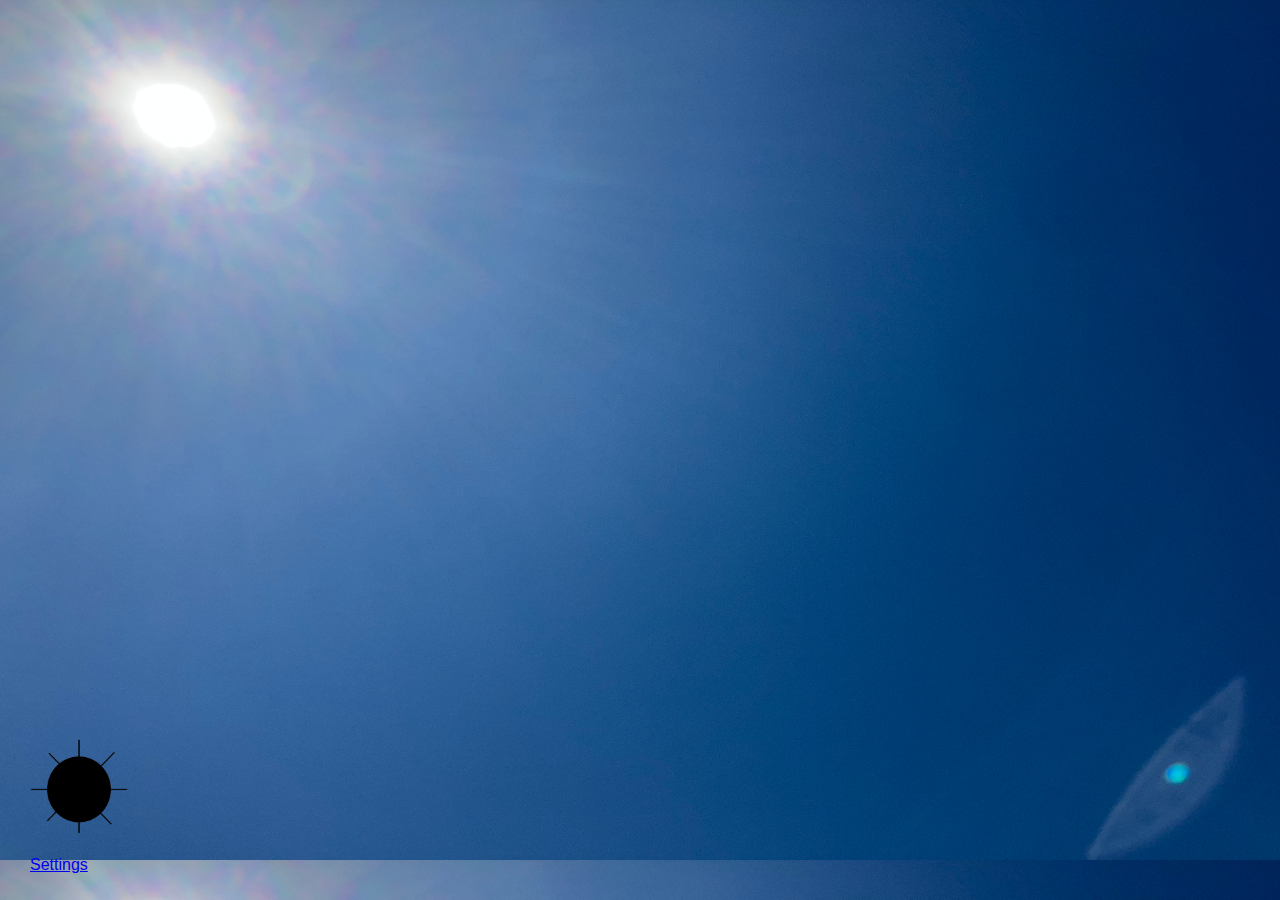
<file: index.html>
<!DOCTYPE html>
<html>
<head>
    <body>
    <link rel="stylesheet" href="stylesheet.css">
<meta charset="UTF-8">
    <meta name="viewport" content="width=device-width, initial-scale=1.0">
        <iframe name="window" height="500px" width="500px"  style="border:none;"></iframe>
       <div class="settings"><a href="System/Settings/index.html" target="window"</a>    <img src="System/Settings/icon.png" style="width:100px;height:100px;">    <p>Settings</p>                </div>
</file>
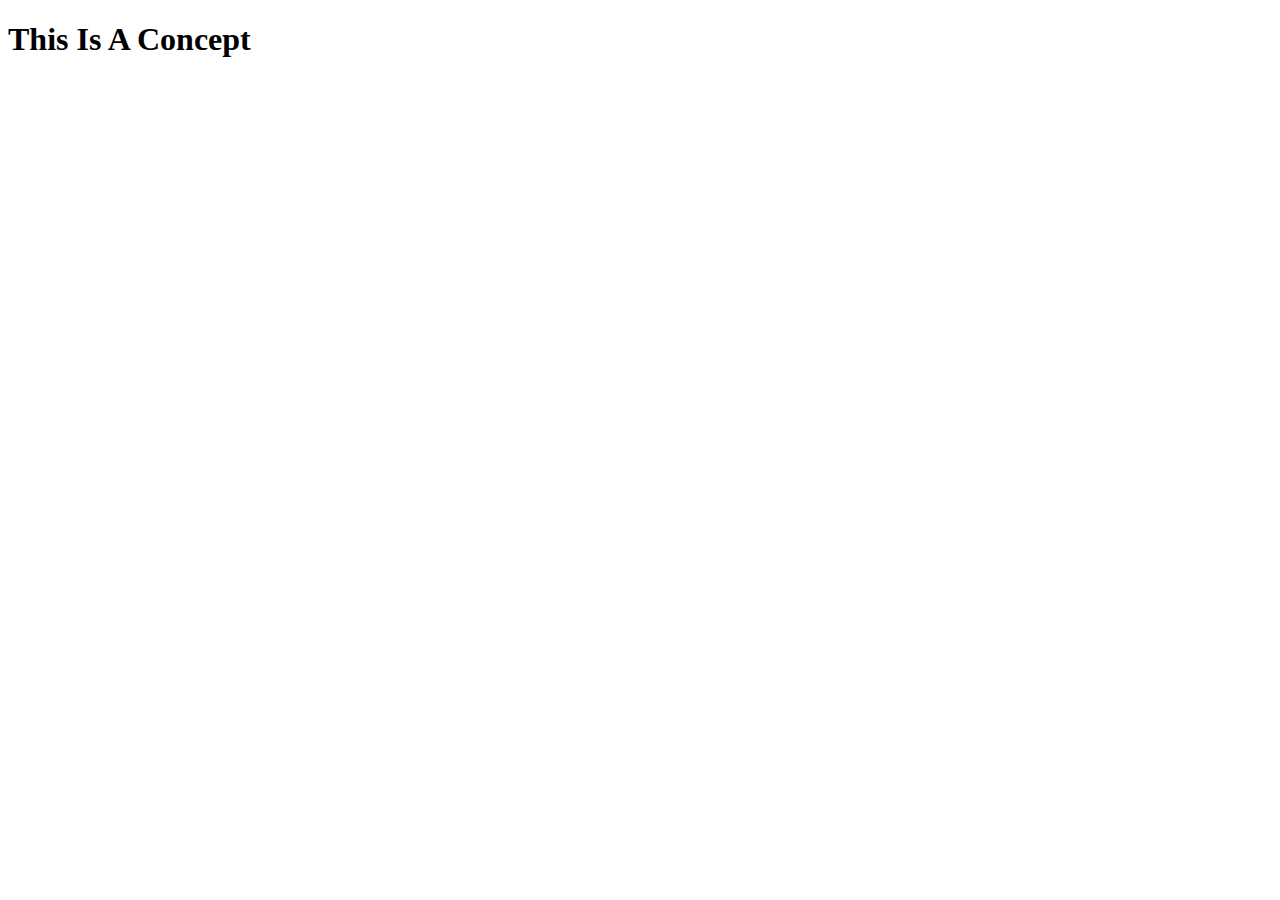
<file: System/Settings.aoap/index.html>
<!DOCTYPE html>
<html>
    <head>
        <style>
            body {
                background-color: white;
            }
        </style>
        </head>
    <body>
        <h1>This Is A Concept</h1>
        </body>
</html>
</
</file>
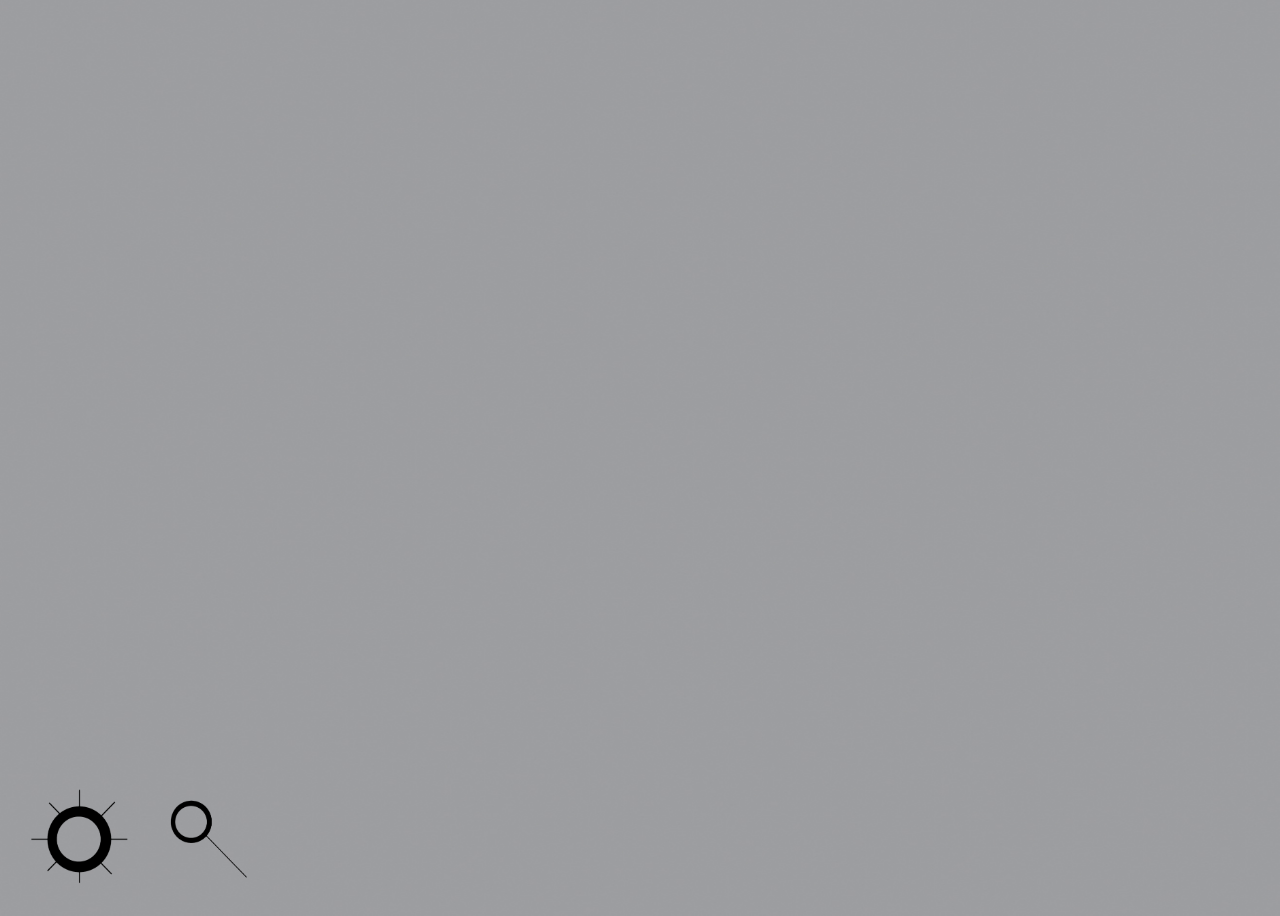
<file: universal/Desktop/index.html>
<!DOCTYPE html>
<!--
<AdvanceOnOS and mischiefWebGUI Default Environment, Powers AdvanceOnOS and mischiefWebGUI>
Copyright (C) <2025>  <AdvanceOnOS Project>

This program is free software; you can redistribute it and/or modify
it under the terms of the GNU General Public License as published by
the Free Software Foundation; either version 2 of the License, or
(at your option) any later version.

This program is distributed in the hope that it will be useful,
but WITHOUT ANY WARRANTY; without even the implied warranty of
MERCHANTABILITY or FITNESS FOR A PARTICULAR PURPOSE.  See the
GNU General Public License for more details.

You should have received a copy of the GNU General Public License along
with this program; if not, write to the Free Software Foundation, Inc.,
51 Franklin Street, Fifth Floor, Boston, MA 02110-1301 USA. --><html>
<head>
    <body>
        <link rel="stylesheet" href="System/Scripts/Wallpaper/Wallpaper.css">
    <link rel="stylesheet" href="System/Scripts/Text/Text.css">
        <link rel="stylesheet" href="System/Scripts/Dock/Dock.css">
<meta charset="UTF-8">
    <meta name="viewport" content="width=device-width, initial-scale=1.0">
        <iframe name="window" height="500px" width="500px" style="border:none;"></iframe>
       <div class="settings"><a href="System/Applications/Settings/index.html" target="window"</a>    <img src="System/Applications/Settings/icon.png" style="width:100px;height:100px;">               </div>
       <div class="search"><a href="System/Applications/Search/index.html" target="window"</a>    <img src="System/Applications/Search/icon.png" style="width:100px;height:100px;">               </div>
</file>
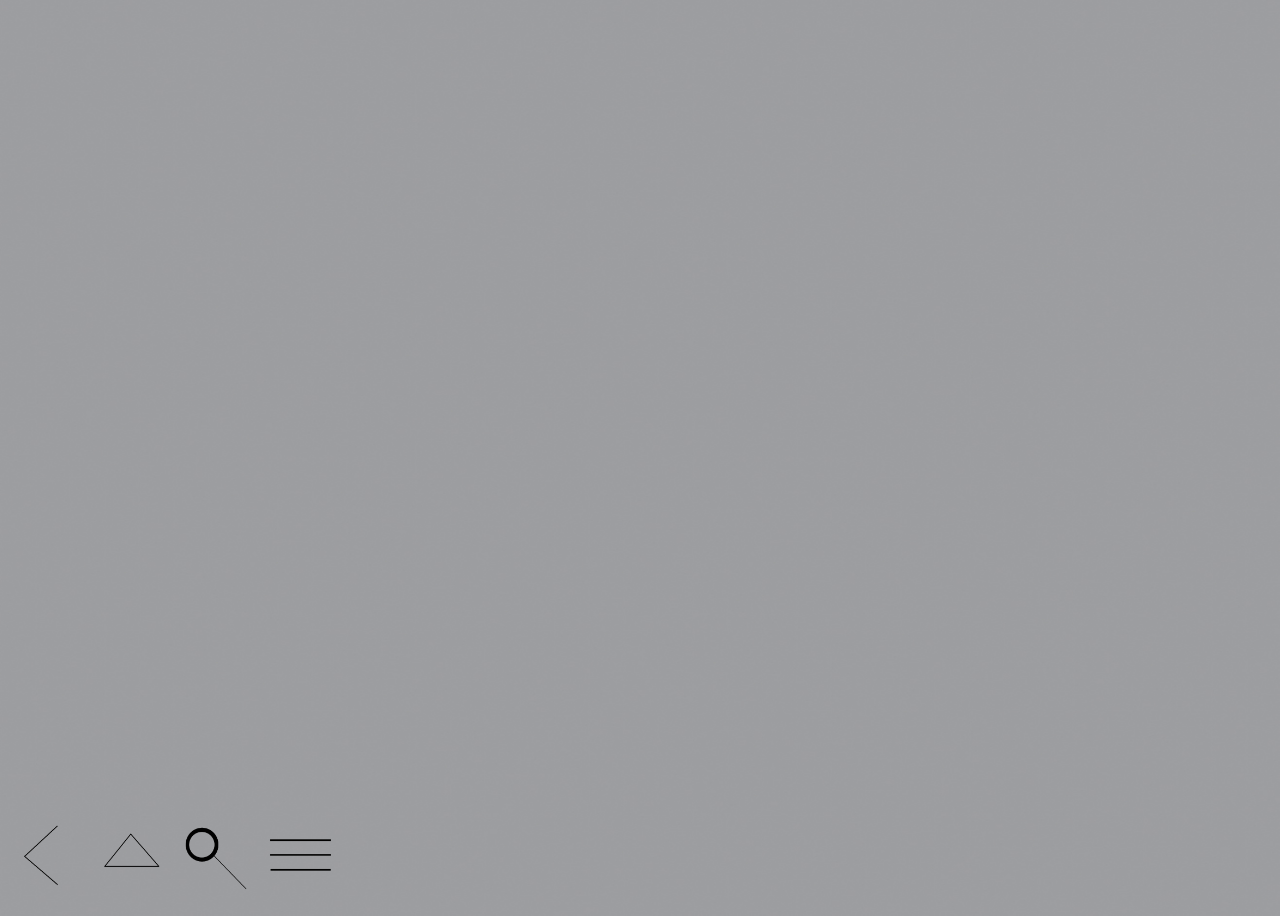
<file: universal/Mobile/index.html>
<!DOCTYPE html>
<!--
<AdvanceOnOS and mischiefWebGUI Default Environment, Powers AdvanceOnOS and mischiefWebGUI>
Copyright (C) <2025>  <AdvanceOnOS Project>

This program is free software; you can redistribute it and/or modify
it under the terms of the GNU General Public License as published by
the Free Software Foundation; either version 2 of the License, or
(at your option) any later version.

This program is distributed in the hope that it will be useful,
but WITHOUT ANY WARRANTY; without even the implied warranty of
MERCHANTABILITY or FITNESS FOR A PARTICULAR PURPOSE.  See the
GNU General Public License for more details.

You should have received a copy of the GNU General Public License along
with this program; if not, write to the Free Software Foundation, Inc.,
51 Franklin Street, Fifth Floor, Boston, MA 02110-1301 USA. -->
<html>
<head>
    <body>
        <link rel="stylesheet" href="System/Scripts/Wallpaper/Wallpaper.css">
    <link rel="stylesheet" href="System/Scripts/Text/Text.css">
        <link rel="stylesheet" href="System/Scripts/NavBar/NavBar.css">
<meta charset="UTF-8">
    <meta name="viewport" content="width=device-width, initial-scale=1.0">
        <iframe name="window" height="500px" width="364px" style="border:none;"></iframe>
        <div class="NavBar">
            <a href="javascript:window.history.back();"><img src="System/Scripts/NavBar/Assets/1.png" style="width:80px;height:80px;"></a>
            <a href="index.html"><img src="System/Scripts/NavBar/Assets/2.png" style="width:80px;height:80px;"></a>
            <a href="System/Applications/Search/index.html"target="window"><img src="System/Scripts/NavBar/Assets/3.png" style="width:80px;height:80px;"></a>
            <a href="System/Applications/Apps/index.html" target="window"><img src="System/Scripts/NavBar/Assets/4.png" style="width:80px;height:80px;"></a>
</file>
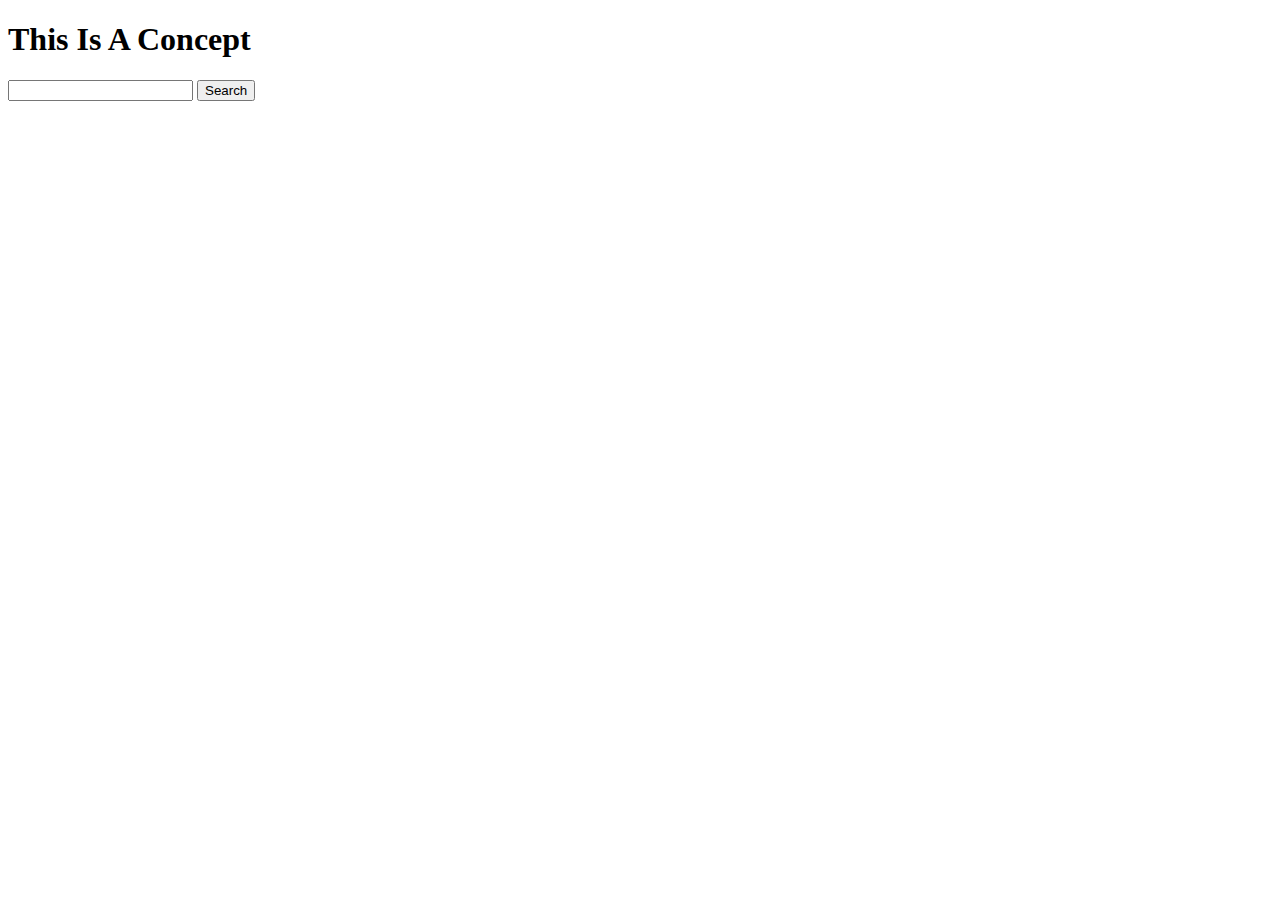
<file: universal/Desktop/System/Applications/Search/index.html>
<!DOCTYPE html>
<!--
<AdvanceOnOS and mischiefWebGUI Search Application, Lets you search the web, applications, and more>
Copyright (C) <2025>  <AdvanceOnOS Project>

This program is free software; you can redistribute it and/or modify
it under the terms of the GNU General Public License as published by
the Free Software Foundation; either version 2 of the License, or
(at your option) any later version.

This program is distributed in the hope that it will be useful,
but WITHOUT ANY WARRANTY; without even the implied warranty of
MERCHANTABILITY or FITNESS FOR A PARTICULAR PURPOSE.  See the
GNU General Public License for more details.

You should have received a copy of the GNU General Public License along
with this program; if not, write to the Free Software Foundation, Inc.,
51 Franklin Street, Fifth Floor, Boston, MA 02110-1301 USA. -->
<html>
    <head>
        <style>
            body {
                background-color: white;
            }
        </style>
        </head>
    <body>
        <h1>This Is A Concept</h1>
        <form action="./search/"
        <label for="search"></label>
            <input type="search" id="search" name="q" />
            <button type="submit">Search</button>
                </form>
        </body>
</html>
</
</file>
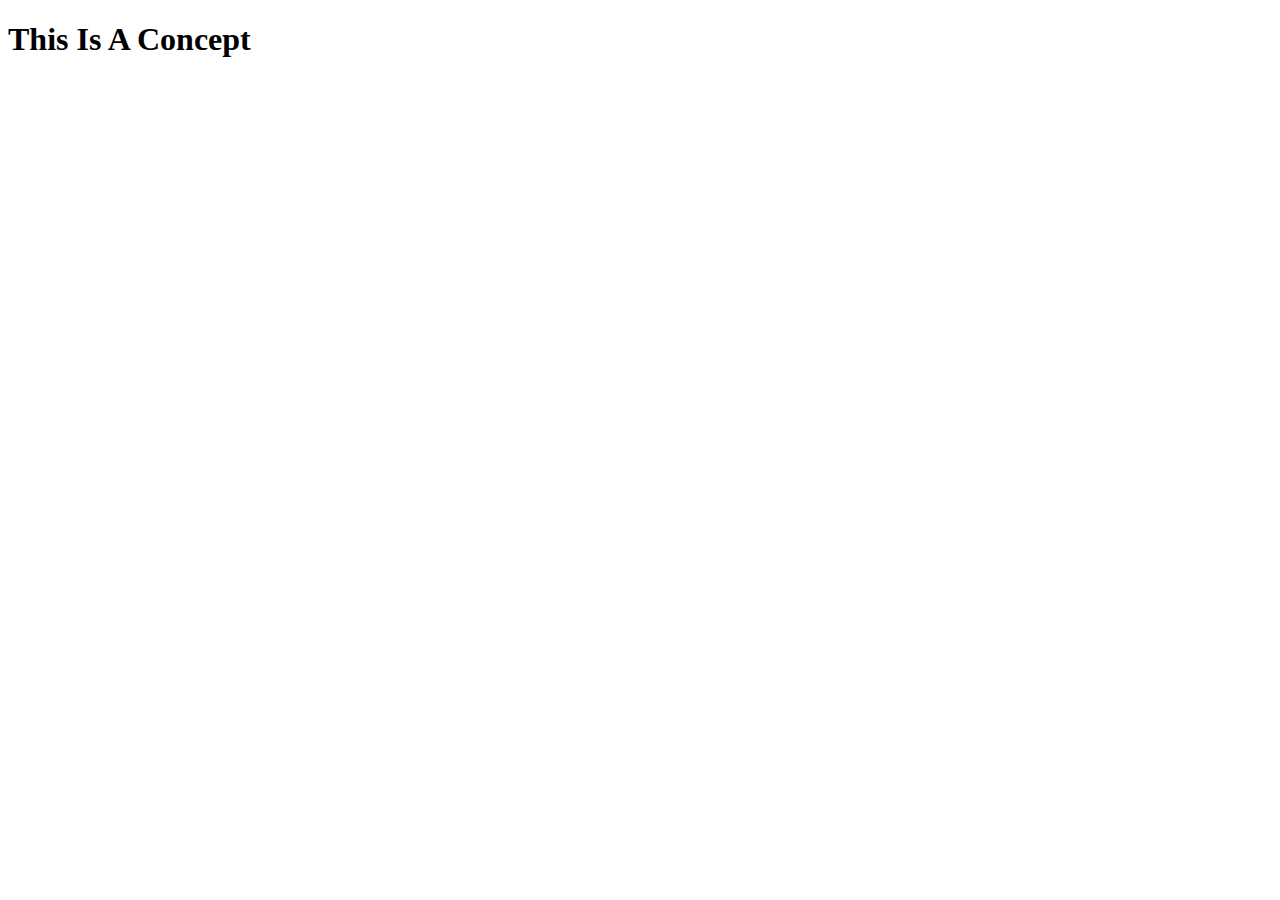
<file: universal/Desktop/System/Applications/Settings/index.html>
<!DOCTYPE html>
<!--
<AdvanceOnOS and mischiefWebGUI Settings Application, Lets you easily configure your environment>
Copyright (C) <2025>  <AdvanceOnOS Project>

This program is free software; you can redistribute it and/or modify
it under the terms of the GNU General Public License as published by
the Free Software Foundation; either version 2 of the License, or
(at your option) any later version.

This program is distributed in the hope that it will be useful,
but WITHOUT ANY WARRANTY; without even the implied warranty of
MERCHANTABILITY or FITNESS FOR A PARTICULAR PURPOSE.  See the
GNU General Public License for more details.

You should have received a copy of the GNU General Public License along
with this program; if not, write to the Free Software Foundation, Inc.,
51 Franklin Street, Fifth Floor, Boston, MA 02110-1301 USA. -->
<html>
    <head>
        <style>
            body {
                background-color: white;
            }
        </style>
        </head>
    <body>
        <h1>This Is A Concept</h1>
        </body>
</html>
</
</file>
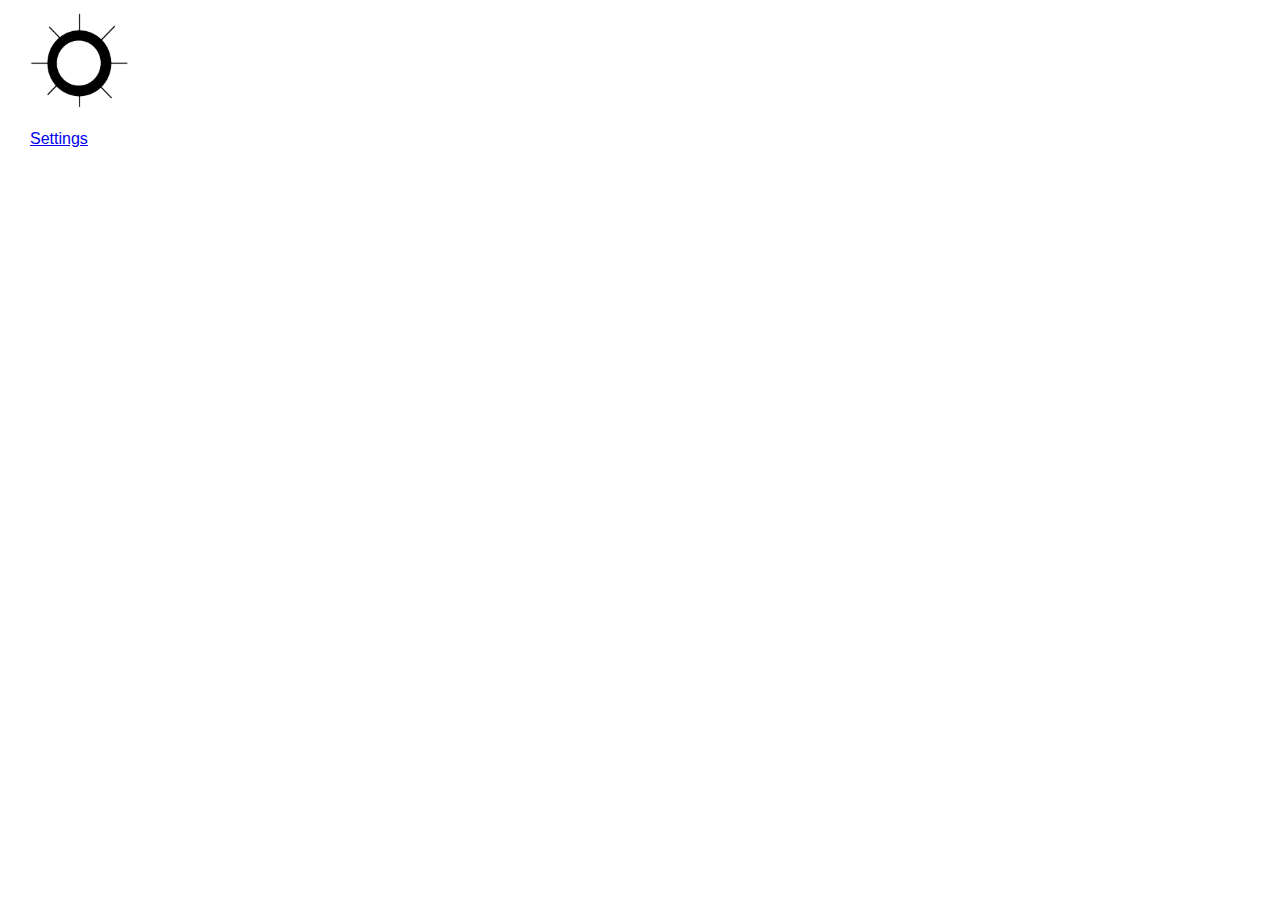
<file: universal/Mobile/System/Applications/Apps/index.html>
<!DOCTYPE html>
<!--
<AdvanceOnOS and mischiefWebGUI Apps System Component, Lets you access most Applications>
Copyright (C) <2025>  <AdvanceOnOS Project>

This program is free software; you can redistribute it and/or modify
it under the terms of the GNU General Public License as published by
the Free Software Foundation; either version 2 of the License, or
(at your option) any later version.

This program is distributed in the hope that it will be useful,
but WITHOUT ANY WARRANTY; without even the implied warranty of
MERCHANTABILITY or FITNESS FOR A PARTICULAR PURPOSE.  See the
GNU General Public License for more details.

You should have received a copy of the GNU General Public License along
with this program; if not, write to the Free Software Foundation, Inc.,
51 Franklin Street, Fifth Floor, Boston, MA 02110-1301 USA. -->
<html>
    <head>
        <style>
            body {
                background-color: white;
                font-family: sans-serif;
            }
            .settings{
                position: absolute;
                top: 10px;
                left: 30px;
            }
        </style>
        </head>
    <body>
        <div class="settings"><a href="../Settings/index.html" target="window"</a>    <img src="../Settings/icon.png" style="width:100px;height:100px;">  <p>Settings</p>             </div>
        </body>
</html>
</
</file>
<file: stylesheet.css>
body {
    background-image: url("wallpaper.jpg");
    background-size: 1324px 860px;
    color: white;
    font-family: sans-serif;
}
.settings{
    position: absolute;
    bottom: 10px;
    left: 30px;
}
</file>
<file: universal/Desktop/System/Scripts/Wallpaper/Wallpaper.css>
/* <AdvanceOnOS and mischiefWebGUI Wallpaper System Component, Powers the Wallpaper>
 Copyright (C) <2025>  <AdvanceOnOS Project>

 This program is free software; you can redistribute it and/or modify
 it under the terms of the GNU General Public License as published by
 the Free Software Foundation; either version 2 of the License, or
 (at your option) any later version.

 This program is distributed in the hope that it will be useful,
 but WITHOUT ANY WARRANTY; without even the implied warranty of
 MERCHANTABILITY or FITNESS FOR A PARTICULAR PURPOSE.  See the
 GNU General Public License for more details.

 You should have received a copy of the GNU General Public License along
 with this program; if not, write to the Free Software Foundation, Inc.,
 51 Franklin Street, Fifth Floor, Boston, MA 02110-1301 USA. */
body {
    background-image: url("Assets/default.jpg");
    background-repeat: no-repeat;
    background-size: 100% 100%;
    height: 100vh;
}
</file>
<file: universal/Desktop/System/Scripts/Text/Text.css>
/*<AdvanceOnOS and mischiefWebGUI Text System Component, Styles the Environment's Text>
 Copyright (C) <2025>  <AdvanceOnOS Project>

 This program is free software; you can redistribute it and/or modify
 it under the terms of the GNU General Public License as published by
 the Free Software Foundation; either version 2 of the License, or
 (at your option) any later version.

 This program is distributed in the hope that it will be useful,
 but WITHOUT ANY WARRANTY; without even the implied warranty of
 MERCHANTABILITY or FITNESS FOR A PARTICULAR PURPOSE.  See the
 GNU General Public License for more details.

 You should have received a copy of the GNU General Public License along
 with this program; if not, write to the Free Software Foundation, Inc.,
 51 Franklin Street, Fifth Floor, Boston, MA 02110-1301 USA.
*/
body {
    color: white;
    font-family: sans-serif;
}
</file>
<file: universal/Desktop/System/Scripts/Dock/Dock.css>
/*<AdvanceOnOS and mischiefWebGUI Dock System Component, Helps let you access most Applications>
 Copyright (C) <2025>  <AdvanceOnOS Project>

 This program is free software; you can redistribute it and/or modify
 it under the terms of the GNU General Public License as published by
 the Free Software Foundation; either version 2 of the License, or
 (at your option) any later version.

 This program is distributed in the hope that it will be useful,
 but WITHOUT ANY WARRANTY; without even the implied warranty of
 MERCHANTABILITY or FITNESS FOR A PARTICULAR PURPOSE.  See the
 GNU General Public License for more details.

 You should have received a copy of the GNU General Public License along
 with this program; if not, write to the Free Software Foundation, Inc.,
 51 Franklin Street, Fifth Floor, Boston, MA 02110-1301 USA.
*/
.settings{
    position: absolute;
    bottom: 10px;
    left: 30px;
}
.search{
    position: absolute;
    bottom: 10px;
    left: 160px;
}
</file>
<file: universal/Mobile/System/Scripts/Wallpaper/Wallpaper.css>
/* <AdvanceOnOS and mischiefWebGUI Wallpaper System Component, Powers the Wallpaper>
 Copyright (C) <2025>  <AdvanceOnOS Project>

 This program is free software; you can redistribute it and/or modify
 it under the terms of the GNU General Public License as published by
 the Free Software Foundation; either version 2 of the License, or
 (at your option) any later version.

 This program is distributed in the hope that it will be useful,
 but WITHOUT ANY WARRANTY; without even the implied warranty of
 MERCHANTABILITY or FITNESS FOR A PARTICULAR PURPOSE.  See the
 GNU General Public License for more details.

 You should have received a copy of the GNU General Public License along
 with this program; if not, write to the Free Software Foundation, Inc.,
 51 Franklin Street, Fifth Floor, Boston, MA 02110-1301 USA. */
body {
    background-image: url("Assets/default.jpg");
    background-repeat: no-repeat;
    background-size: 100% 100%;
    height: 100vh;
}
</file>
<file: universal/Mobile/System/Scripts/Text/Text.css>
/*<AdvanceOnOS and mischiefWebGUI Text System Component, Styles the Environment's Text>
 Copyright (C) <2025>  <AdvanceOnOS Project>

 This program is free software; you can redistribute it and/or modify
 it under the terms of the GNU General Public License as published by
 the Free Software Foundation; either version 2 of the License, or
 (at your option) any later version.

 This program is distributed in the hope that it will be useful,
 but WITHOUT ANY WARRANTY; without even the implied warranty of
 MERCHANTABILITY or FITNESS FOR A PARTICULAR PURPOSE.  See the
 GNU General Public License for more details.

 You should have received a copy of the GNU General Public License along
 with this program; if not, write to the Free Software Foundation, Inc.,
 51 Franklin Street, Fifth Floor, Boston, MA 02110-1301 USA.
*/
body {
    color: white;
    font-family: sans-serif;
}
</file>
<file: universal/Mobile/System/Scripts/NavBar/NavBar.css>
/*<AdvanceOnOS and mischiefWebGUI Navigation Bar System Component,  Helps power navigating the environment>
 Copyright (C) <2025>  <AdvanceOnOS Project>

 This program is free software; you can redistribute it and/or modify
 it under the terms of the GNU General Public License as published by
 the Free Software Foundation; either version 2 of the License, or
 (at your option) any later version.

 This program is distributed in the hope that it will be useful,
 but WITHOUT ANY WARRANTY; without even the implied warranty of
 MERCHANTABILITY or FITNESS FOR A PARTICULAR PURPOSE.  See the
 GNU General Public License for more details.

 You should have received a copy of the GNU General Public License along
 with this program; if not, write to the Free Software Foundation, Inc.,
 51 Franklin Street, Fifth Floor, Boston, MA 02110-1301 USA. */
.NavBar {
    overflow: hidden;
    position: absolute;
    bottom: 0px;
}
</file>
